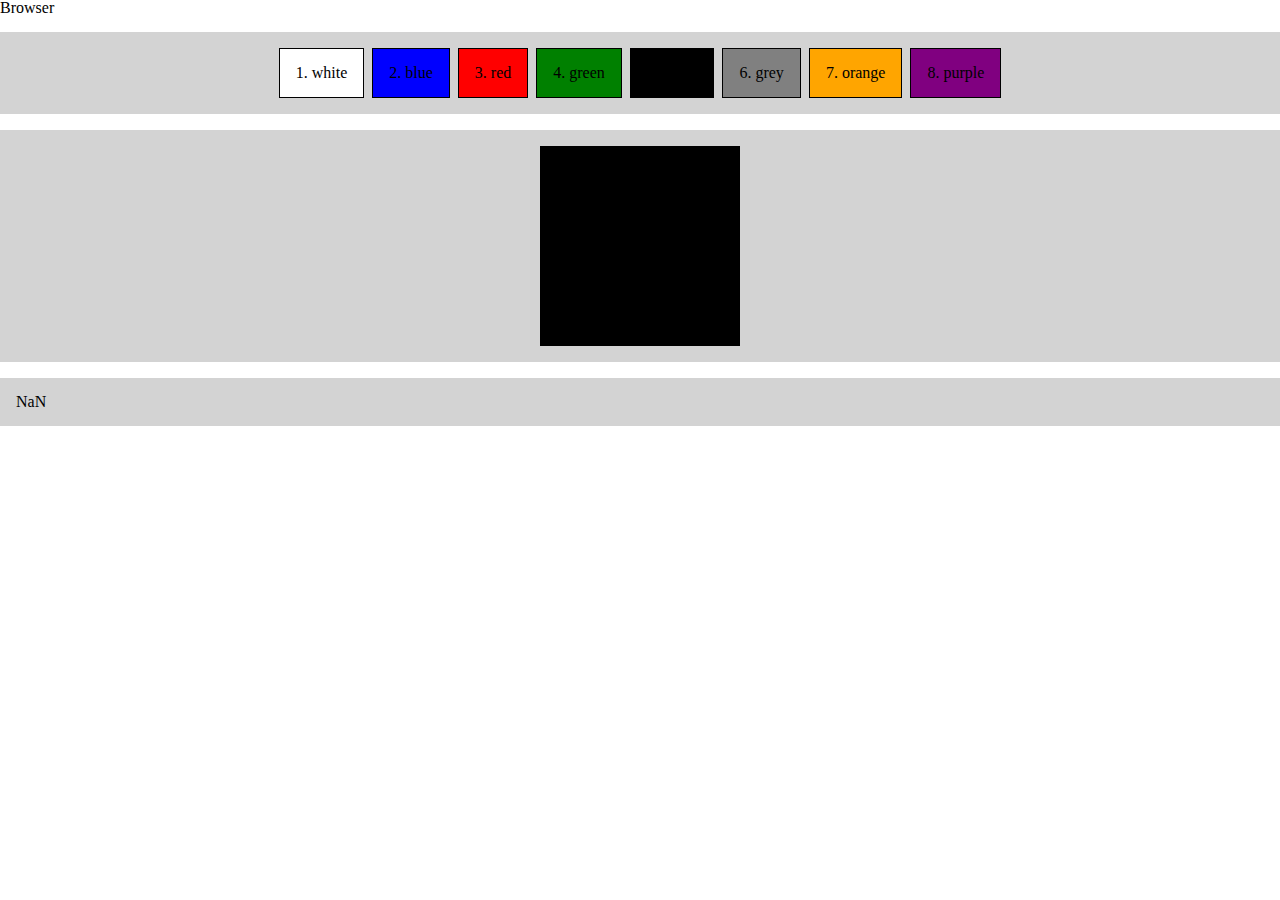
<file: exos/3_browser/index.html>
<!DOCTYPE html>
<html lang="fr">
  <head>
    <meta charset="utf-8" />

    <meta description="Des exercices de base en JS" />
    <meta name="viewport" content="width=device-width, initial-scale=1" />

    <link
      rel="stylesheet"
      href="https://necolas.github.io/normalize.css/latest/normalize.css"
    />
    <link rel="stylesheet" href="../../styles/reset.css" />
    <link rel="stylesheet" href="./style.css" />

    <script src="./index.js" defer></script>

    <title>Browser</title>
  </head>

  <body>
    <h1>Browser</h1>
    <div>
      <section id="exo1"></section>
    </div>
  </body>
</html>
</file>
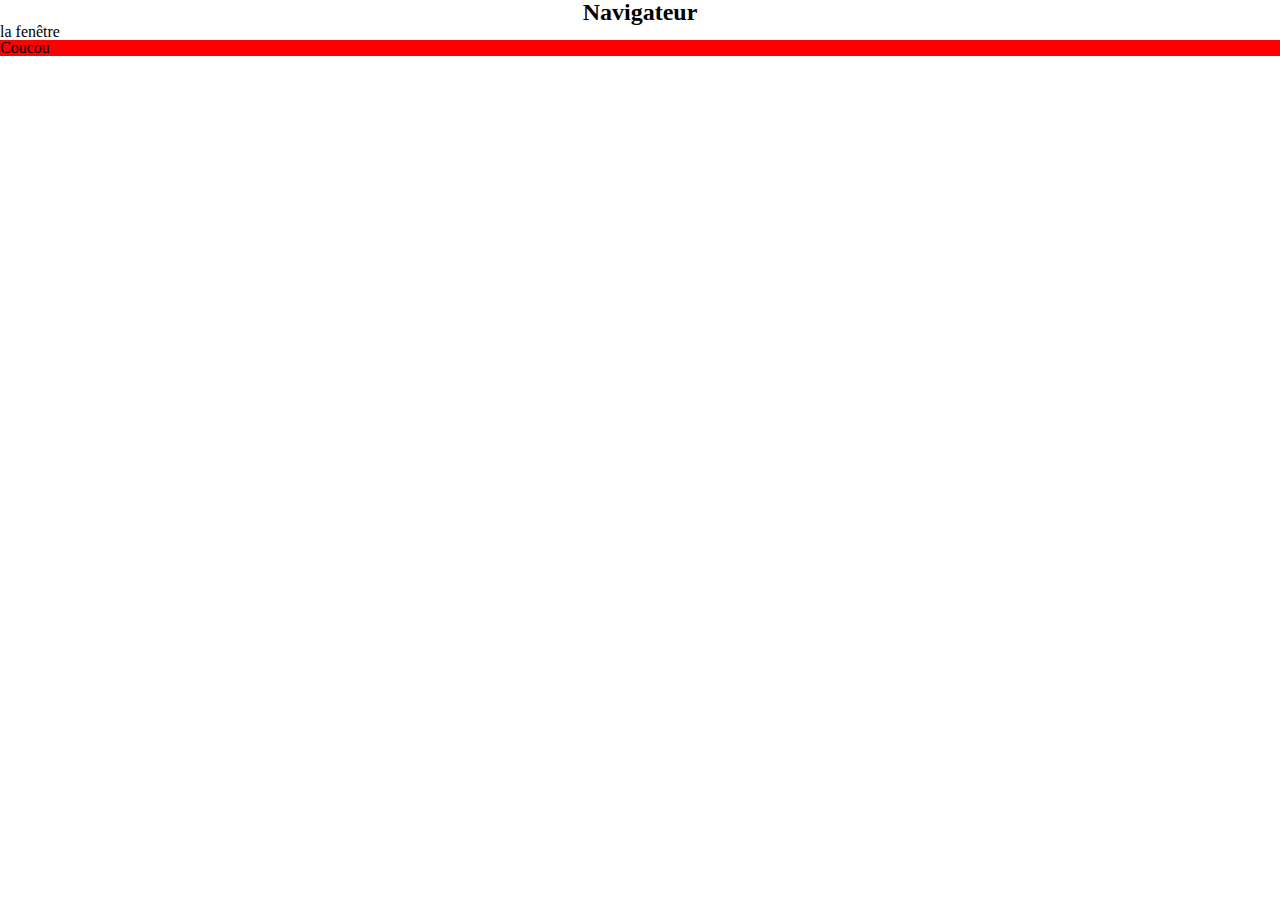
<file: exos/2_browser/2-1_window/index.html>
<!DOCTYPE html>
<html lang="fr">
  <head>
    <meta charset="utf-8" />

    <meta description="Des exercices de base en JS" />
    <meta name="viewport" content="width=device-width, initial-scale=1" />

    <link
      rel="stylesheet"
      href="https://necolas.github.io/normalize.css/latest/normalize.css"
    />
    <link rel="stylesheet" href="../../../styles/reset.css" />
    <link rel="stylesheet" href="../../../styles/style.css" />
    <link rel="stylesheet" href="./style.css" />

    <script src="./index.js" defer></script>

    <title>Navigateur - La fenêtre</title>
  </head>

  <body>
    <h1>Navigateur</h1>
    <h2>la fenêtre</h2>
  </body>
</html>
</file>
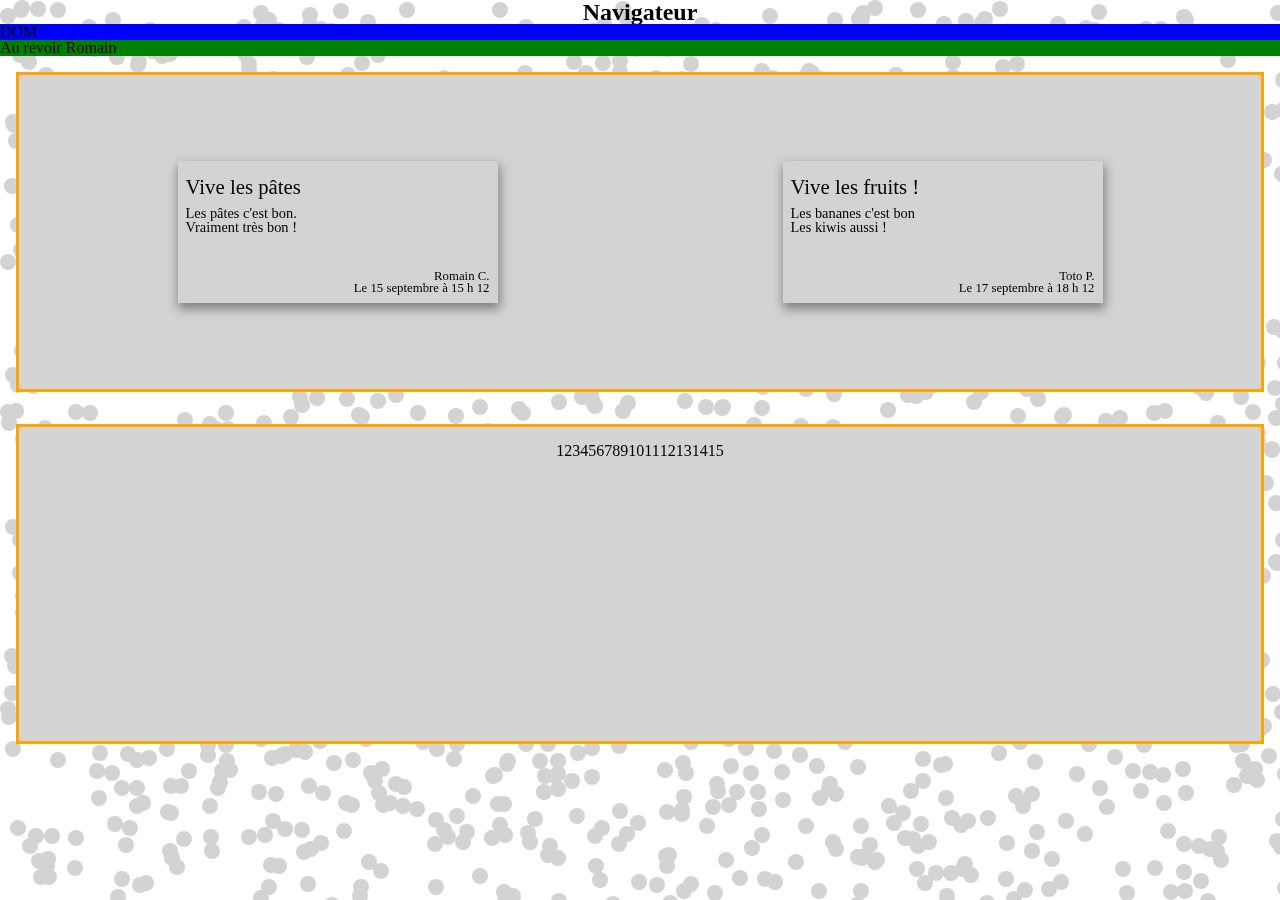
<file: exos/3_browser/3-2_dom/index.html>
<!DOCTYPE html>
<html lang="fr">
  <head>
    <meta charset="utf-8" />

    <meta description="Des exercices de base en JS" />
    <meta name="viewport" content="width=device-width, initial-scale=1" />

    <link
      rel="stylesheet"
      href="https://necolas.github.io/normalize.css/latest/normalize.css"
    />
    <link rel="stylesheet" href="../../../styles/reset.css" />
    <link rel="stylesheet" href="../../../styles/style.css" />
    <link rel="stylesheet" href="./style.css" />

    <script src="./prepare.js" defer></script>
    <script src="./index.js" defer></script>

    <title>Navigateur - DOM</title>
  </head>

  <body>
    <h1>Navigateur</h1>
    <h2 class="blue">DOM</h2>
    <div id="main">Coucou</div>
    <article>
      <h3>Vive les pâtes</h3>
      <div class="content">
        <p>Les pâtes c'est bon.</p>
        <p>Vraiment très bon !</p>
      </div>
      <footer>
        <div class="author">Romain C.</div>
        <div class="date">Le 15 septembre à 15 h 12</div>
      </footer>
    </article>
    <section></section>
    <section></section>
  </body>
</html>
</file>
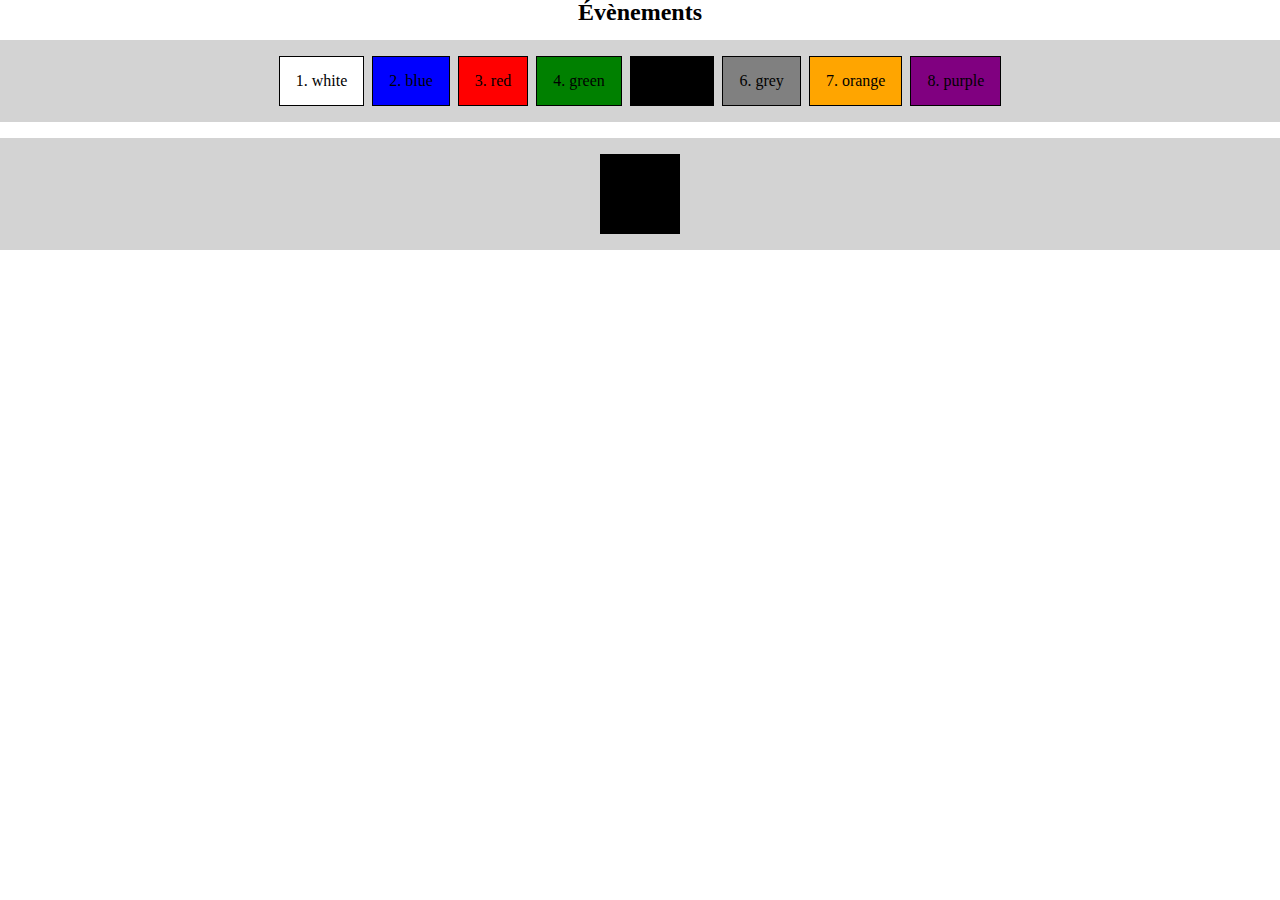
<file: exos/3_browser/3-3_events/index.html>
<!DOCTYPE html>
<html lang="fr">
  <head>
    <meta charset="utf-8" />

    <meta description="Des exercices de base en JS" />
    <meta name="viewport" content="width=device-width, initial-scale=1" />

    <link
      rel="stylesheet"
      href="https://necolas.github.io/normalize.css/latest/normalize.css"
    />
    <link rel="stylesheet" href="../../../styles/reset.css" />
    <link rel="stylesheet" href="../../../styles/style.css" />
    <link rel="stylesheet" href="./style.css" />

    <script src="./index.js" defer></script>

    <title>Évènements</title>
  </head>

  <body>
    <h1>Évènements</h1>
    <section id="exo1"></section>
  </body>
</html>
</file>
<file: exos/3_browser/style.css>
section {
  background: lightgrey;
  /* width: 100%; */
  min-height: 2rem;
  margin: 1rem 0;
  padding: 1rem;
  display: flex;
  gap: 0.5rem;
  justify-content: center;
}

#exo1 {
  align-items: center;
  overflow-y: auto;
}

.color {
  padding: 1rem;
  border: 1px solid black;
}

.dots {
  display: flex;
  justify-content: flex-start;
  gap: 0.5rem;
  margin: 0 0.5rem;
  height: 1rem;
  width: 100%;
  overflow-y: auto;
}

.dot {
  flex: 0 0 0.5rem;
  height: 0.5rem;
  background: white;
  border-radius: 50%;
}

.character {
  width: 10rem;
  height: 12rem;
  margin: 2rem;
  border: 1px solid black;
  border-radius: 1rem 1rem 50% 50%;
  overflow: hidden;
  cursor: pointer;
}

.character:hover {
  box-shadow: 0 0 15px 2px black;
}

.character .name {
  text-align: center;
  margin: 0.5rem 0;
}

.character img {
  object-fit: contain;
  width: 100%;
}
</file>
<file: styles/style.css>
h1 {
  font-size: 1.5rem;
  font-weight: bold;
  text-align: center;
}

section {
  background: lightgrey;
  min-height: 2rem;
  margin: 1rem 0;
  padding: 1rem;
  display: flex;
  justify-content: center;
}

.carre {
  width: 100px;
  height: 100px;
  background: black;
}

.drag {
  position: absolute;
  width: 50px;
  height: 50px;
  background: blue;
  color: white;
  text-align: center;
  cursor: pointer;
}
</file>
<file: exos/2_browser/2-1_window/style.css>
.rouge {
  background: red;
}
</file>
<file: exos/3_browser/3-2_dom/style.css>
body {
  display: flex;
  flex-flow: column;
}

h1, h2 {
  position: relative;
  z-index: 2;
}

.dot {
  position: fixed;
  width: 1rem;
  height: 1rem;
  border-radius: 50%;
  background-color: lightgrey;
  z-index: -1;
}

.red {
  background: red;
}

.blue {
  background: blue;
}

.texteBleu {
  color: blue;
}

.inutile {
  position: fixed;
  width: 5rem;
  height: 2rem;
  background-color: black;
}

#coucou {
  margin: auto;
  font-size: 2rem;
}

section {
  border: 3px solid orange;
  height: 20rem;
  margin: 1rem;
}

article {
  margin: auto;
  width: 20rem;
  padding: 0.5rem;
  box-shadow: 1px 5px 10px 1px grey;
}

article h3 {
  font-size: 1.3rem;
  margin-block: 0.5rem;
}

article p {
  font-size: 0.9rem;
}

article .content {
  min-height: 4rem;
}

article footer .author, article footer .date {
  text-align: right;
  font-size: 0.8rem;
}
</file>
<file: exos/3_browser/3-3_events/style.css>
section {
  background: lightgrey;
  /* width: 100%; */
  min-height: 2rem;
  margin: 1rem 0;
  padding: 1rem;
  display: flex;
  gap: 0.5rem;
  justify-content: center;
}

#exo1 {
  align-items: center;
  overflow-y: auto;
}

.color {
  padding: 1rem;
  border: 1px solid black;
}

.dots {
  display: flex;
  justify-content: flex-start;
  gap: 0.5rem;
  margin: 0 0.5rem;
  height: 1rem;
  width: 100%;
  overflow-y: auto;
}

.dot {
  flex: 0 0 0.5rem;
  height: 0.5rem;
  background: white;
  border-radius: 50%;
}

.carre {
  width: 80px;
  height: 80px;
  background: black;
}

.character {
  width: 10rem;
  height: 12rem;
  margin: 2rem;
  border: 1px solid black;
  border-radius: 1rem 1rem 50% 50%;
  overflow: hidden;
  cursor: pointer;
}

.character:hover {
  box-shadow: 0 0 15px 2px black;
}

.character .name {
  text-align: center;
  margin: 0.5rem 0;
}

.character img {
  object-fit: contain;
  width: 100%;
}
</file>
